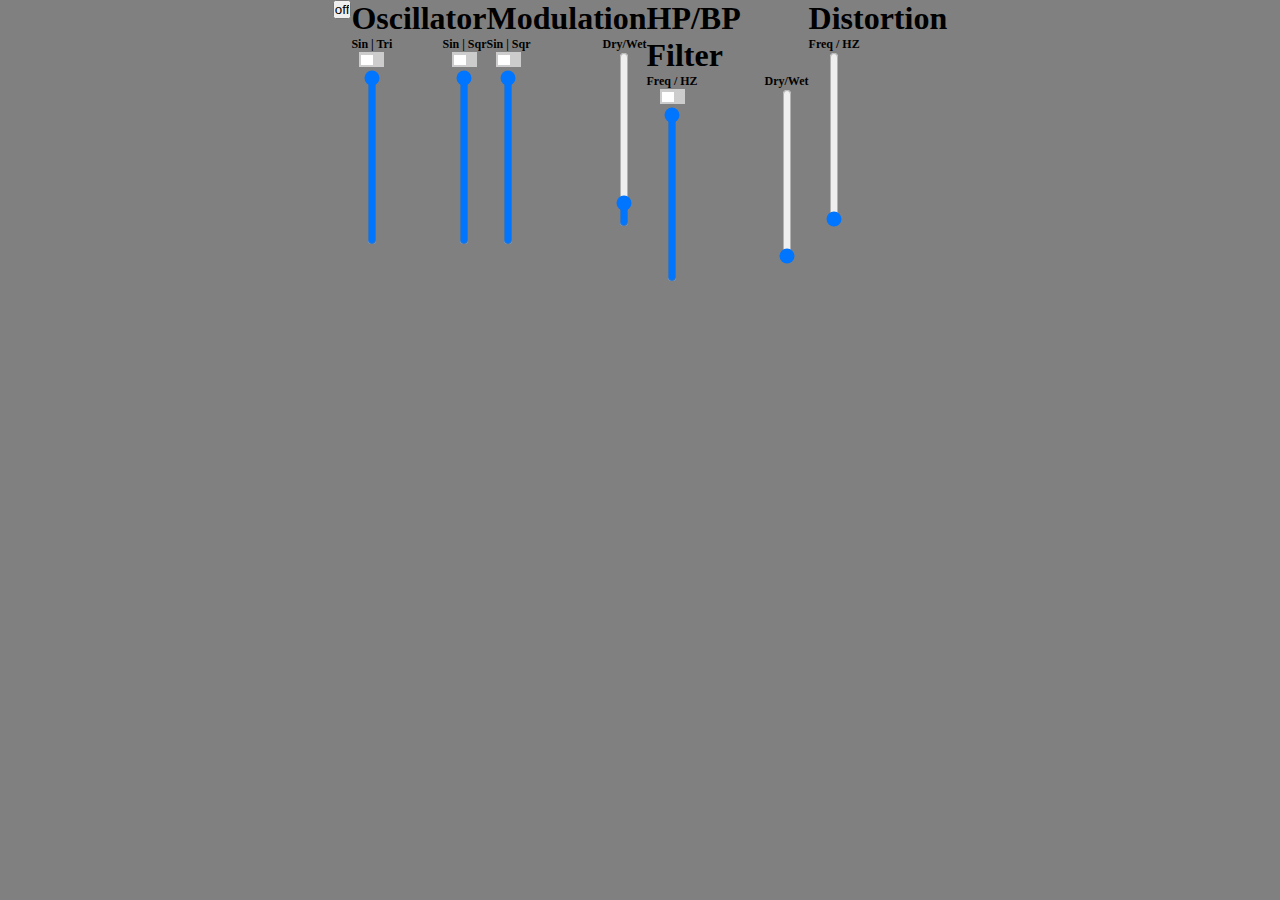
<file: synth/synth.html>
<!DOCTYPE html>
<html>
    <link rel="stylesheet" href="stylesynth.css">
    <body>
        <section class="vue">
            <form>
                <input id="btn" type="button" value="off">
            </form>
            <div class="synth">
                <div class="osc-content">
                    <div><h1>Oscillator</h1></div>
                    <div class="osc-items">
                        <div class="oscillator toggle">
                            <div class="checkbox-wave">
                                <div><h4>Sin | Tri </h4></div>
                                <div>
                                    <label class="switch">
                                        <input type="checkbox">
                                        <span class="slider"></span>
                                    </label>
                                </div>
                            </div>
                            <div class="potentionmeter">
                                <input type="range" min="1" max="100" class="range"     value="100" orient="vertical"id="osc" oninput="rangevalue.value=value"/>
                                <output class="osc" id="rangevalue"></output>
                            </div>
                        </div>
                        <div class="oscillator toggle">
                            <div class="checkbox-wave">
                                <div><h4>Sin | Sqr</h4></div>
                                <div>
                                    <label class="switch">
                                        <input type="checkbox">
                                        <span class="slider"></span>
                                    </label>
                                </div>
                            </div>
                            <div class="potentionmeter">
                                <input type="range" min="1" max="100" class="range" orient="vertical"value="100" id="osc2" oninput="rangevalue4.value=value"/>
                                <output class="osc" id="rangevalue4"></output>
                            </div>
                        </div>
                    </div>
                </div>
            </div>
            
            <div class="modulation">
                <div class="osc-content">
                    <div><h1>Modulation</h1></div>
                    <div class="osc-items">
                        <div class="oscillator toggle">
                            <div class="checkbox-wave">
                                <div><h4>Sin | Sqr </h4></div>
                                <div>
                                    <label class="switch">
                                        <input type="checkbox">
                                        <span class="slider"></span>
                                    </label>
                                </div>
                            </div>
                            <div class="gain lfo">
                                <input type="range" min="1" max="100" class="range" value="100" id="lfo" orient="vertical"
                                oninput="rangevalue2.value=value"/>
                                <output class="lfo" id="rangevalue2"></output>
                            </div>
                        </div>
                        <div class="oscillator without-toggle">
                            <div class="checkbox-wave">
                                <div><h4>Dry/Wet </h4></div>
                                <div class="gain rangemod">
                                    <input type="range" min="1" max="1000" class="range" value="100" id="mod" orient="vertical"
                                    oninput="rangevalue3.value=value"/>
                                    <output class="mod" id="rangevalue3"></output>
                                </div>
                            </div>
                        </div>
                    </div>
                </div>
            </div>

            <div class="modulation">
                <div class="osc-content">
                    <div><h1>HP/BP Filter</h1></div>
                    <div class="osc-items">
                        <div class="oscillator toggle">
                            <div class="checkbox-wave">
                                <div><h4>Freq / HZ </h4></div>
                                <div>
                                    <label class="switch">
                                        <input type="checkbox">
                                        <span class="slider"></span>
                                    </label>
                                </div>
                            </div>
                            <div class="frequency filter">
                                <input type="range" min="1" max="100" class="range" value="100" id="filter" orient="vertical"
                                oninput="rangevalue5.value=value"/>
                                <output class="filter" id="rangevalue5"></output>
                            </div>
                        </div>
                        <div class="oscillator without-toggle">
                            <div class="checkbox-wave">
                                <div><h4>Dry/Wet </h4></div>
                                <div class="gain filter">
                                    <input type="range" min="0" max="1000" class="range" value="0" id="gfilter" orient="vertical"
                                    oninput="rangevalue6.value=value"/>
                                    <output class="gfilter" id="rangevalue6"></output>
                                </div>
                            </div>
                        </div>
                    </div>
                </div>
            </div>
            <div class="modulation">
                <div class="osc-content">
                    <div><h1>Distortion</h1></div>
                    <div class="osc-items">
                        <div class="oscillator without-toggle">
                            <div class="checkbox-wave">
                                <div><h4>Freq / HZ </h4></div>
                            </div>
                            <div class="frequency filter">
                                <input type="range" min="0" max="100" class="range" value="0" id="disto" orient="vertical"
                                oninput="rangevalue7.value=value"/>
                                <output id="rangevalue7"></output>
                            </div>
                        </div>
                    </div>
                </div>
            </div>
        </section>
        <script src="input.js"></script>  
    </body>
</html>
</file>
<file: synth/stylesynth.css>
* {
  margin: 0;
  padding: 0;
  box-sizing: border-box;
}

body {
    padding: 0 2%;
    font-family: 'Yanone Kaffeesatz', 'sans-serif';
    color: black;
    background: grey;
    list-style: none;
}

body h4 {
    font-size: 12px;
} 

.vue {
    display: flex;
    align-content: center;
    justify-content: center;
    justify-content: space-around;
    padding: 0 25%;
}

.synth {
    display: flex;
    justify-content: space-around;
    
}
.osc-content {
    display:flex;
    flex-direction: column;
}
.osc-items {
    display: flex;
    justify-content: space-between;
}

.oscillator {
    display: flex;
    flex-direction: column;
    align-items: center;
}

.modulation {
    display: flex;
    justify-content: space-between;
}

.checkbox-wave {
    display: flex;
    flex-direction: column;
    align-items: center;
}

input[type=range][orient=vertical]
{
    writing-mode: bt-lr; /* IE */
    -webkit-appearance: slider-vertical; /* Chromium */
    width: 8px;
    height: 175px;
    padding: 0 5px;
}

.switch {
    position: relative;
    display: inline-block;
    width: 25px;
    height: 15px;
  }
  
  .switch input { 
    opacity: 0;
    width: 0;
    height: 0;
  }
  
  .slider {
    position: absolute;
    cursor: pointer;
    top: 0;
    left: 0;
    right: 0;
    bottom: 0;
    background-color: #ccc;
    -webkit-transition: .4s;
    transition: .4s;
  }
  
  .slider:before {
    position: absolute;
    content: "";
    height: 10px;
    width: 12px;
    left: 2px;
    bottom: 2px;
    background-color: white;
    -webkit-transition: .4s;
    transition: .4s;
  }
  
  input:checked + .slider {
    background-color: #2196F3;
  }
  
  input:focus + .slider {
    box-shadow: 0 0 1px #2196F3;
  }
  
  input:checked + .slider:before {
    -webkit-transform: translateX(9px);
    -ms-transform: translateX(9px);
    transform: translateX(9px);
  }
</file>
